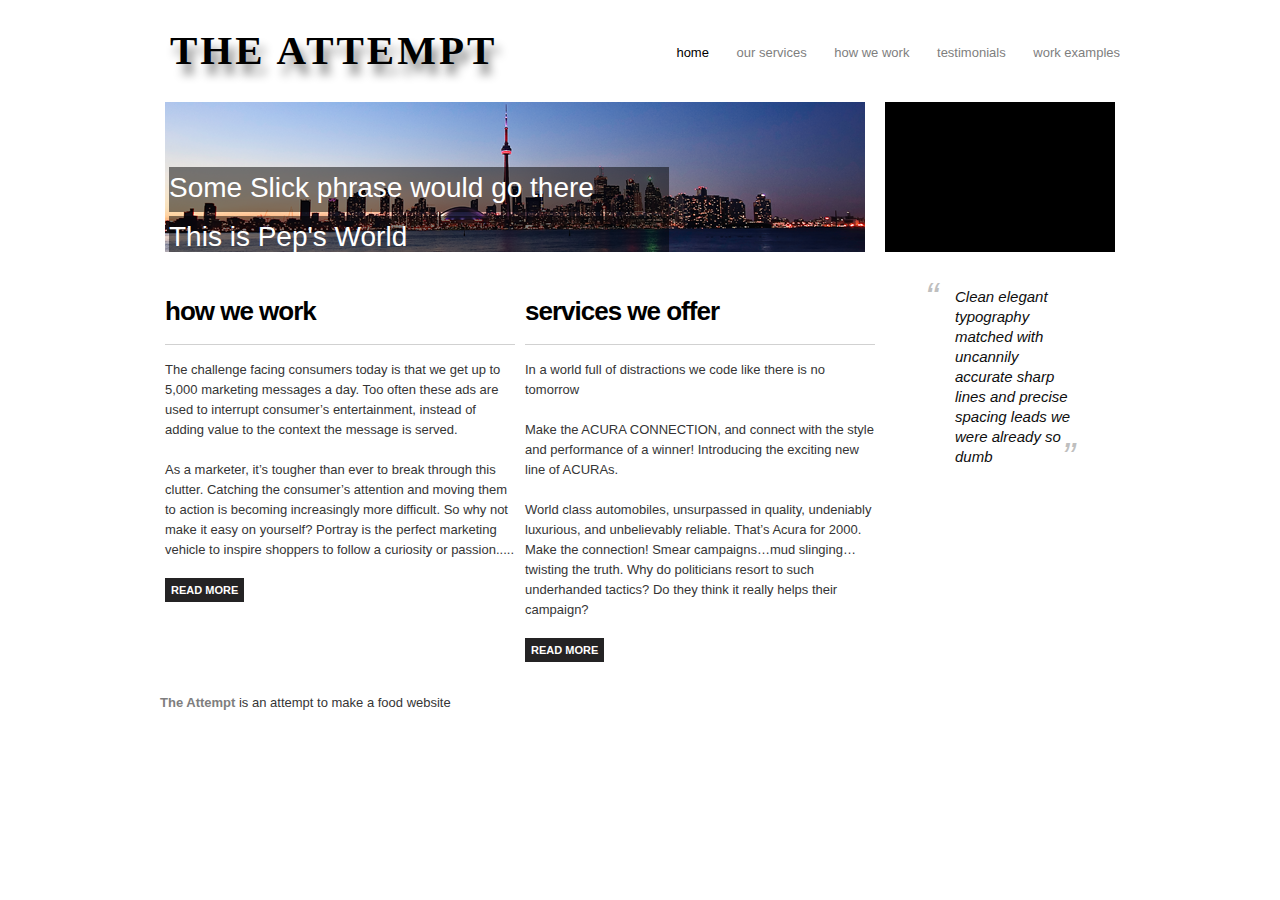
<file: The Attempt/Index.html>
<html>

<head>
    <meta charset="UTF-8">
    <link rel="stylesheet" href="css/960_24_col.css">
    <link rel="stylesheet" href="css/text.css">
    <link rel="stylesheet" href="css/style.css">
    <title>The Attempt</title>
    
</head>
<body>
    <div class="container_24">
        <header>
           <h1> THE ATTEMPT </h1>
            <nav>
               <ul>
                    <li><a href="Index.html" class="selected">Home</a></li>
                    <li><a href="work.html">Our Services</a></li>
                    <li><a href="#">How We Work</a></li>
                    <li><a href="#">Testimonials</a></li>
                    <li><a href="#">Work Examples</a></li>
                </ul>
            </nav>
            <div class="banner grid_18">
                <h2>
                    <div id="tran"></div>
                    <div class="trans">Some Slick phrase would go there</div>
                    <div class="trans">This is Pep's World</div>
                </h2>
            </div>
            <div class="grid_6 callout"> </div>
        </header>
        
        <div class="main clearfix">
            <div class="grid_9">
                <h3>How We Work</h3>
                <p>The challenge facing consumers today is that we get up to 5,000 marketing messages a day. Too often these ads are used to interrupt consumer’s entertainment, instead of adding value to the context the message is served.</p>
                <p> As a marketer, it’s tougher than ever to break through this clutter. Catching the consumer’s attention and moving them to action is becoming increasingly more difficult. So why not make it easy on yourself? Portray is the perfect marketing vehicle to inspire shoppers to follow a curiosity or passion.....</p>
                <p><a href="#" class="button">Read More</a></p>
            </div>
                 <div class="grid_9">
                    <h3>Services We Offer</h3>
                    <p>In a world full of distractions we code like there is no tomorrow</p>
                    <p>
                    Make the ACURA CONNECTION, and connect with the style and performance of a winner! Introducing the exciting new line of ACURAs. </p>
                    <p>World class automobiles, unsurpassed in quality, undeniably luxurious, and unbelievably reliable. That’s Acura for 2000. Make the connection!

Smear campaigns…mud slinging…twisting the truth.
Why do politicians resort to such underhanded tactics? Do they think it really helps their campaign?
                    </p>
                    <p><a href="#" class="button">Read More</a></p>
                </div>
       
        <div class="grid_6">
            <blockquote>
                <p>
                    Clean elegant typography matched with uncannily accurate sharp lines and precise spacing leads we were already so dumb
                </p>
            </blockquote>
        </div>
        </div>
         
      <footer>
                <p><a href="Index.html"><strong>The Attempt</strong> </a>is an attempt to make a food website</p>
      </footer>
 </div>
 
     

</body>
</html>
</file>
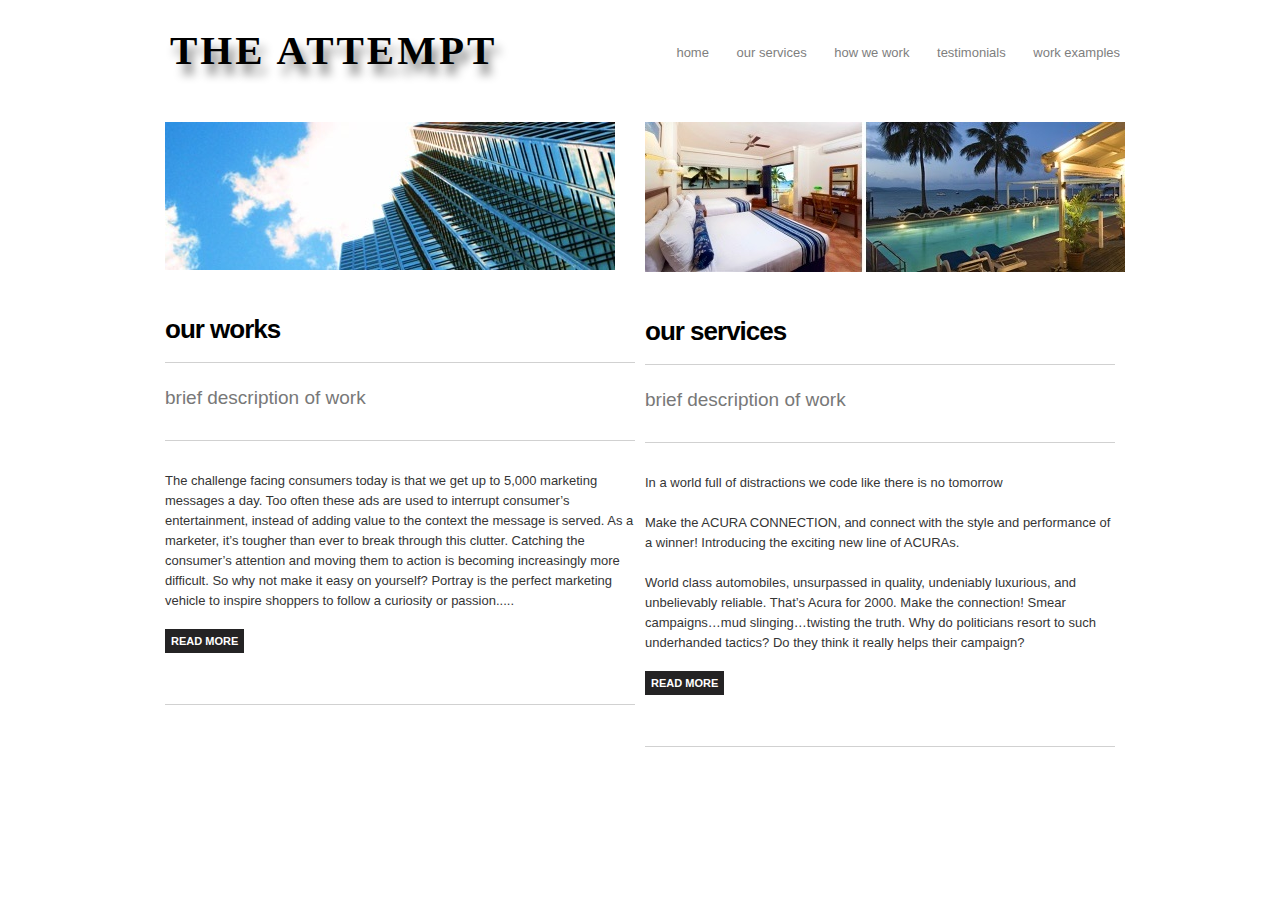
<file: The Attempt/work.html>
<html>

<head>
    <meta charset="UTF-8">
    <link rel="stylesheet" href="css/960_24_col.css">
    <link rel="stylesheet" href="css/text.css">
    <link rel="stylesheet" href="css/style.css">
    <title>The Attempt</title>
    
</head>
<body>
    <div class="container_24">
        <header>
           <h1> THE ATTEMPT </h1>
            <nav>
               <ul>
                    <li><a href="Index.html">Home</a></li>
                    <li><a href="#">Our Services</a></li>
                    <li><a href="#">How We Work</a></li>
                    <li><a href="#">Testimonials</a></li>
                    <li><a href="work.html  class=selected">Work Examples</a></li>
                </ul>
            </nav>
          
        </header>
        
        <div class="main clearfix">
            <div class="grid_12 work">
               <img src="images/work1.jpg" alt="work1">
                <h3>Our Works</h3>
                    <h4> brief description of work<h4>
                <p>The challenge facing consumers today is that we get up to 5,000 marketing messages a day. Too often these ads are used to interrupt consumer’s entertainment, instead of adding value to the context the message is served.
                 As a marketer, it’s tougher than ever to break through this clutter. Catching the consumer’s attention and moving them to action is becoming increasingly more difficult. So why not make it easy on yourself? Portray is the perfect marketing vehicle to inspire shoppers to follow a curiosity or passion.....</p>
                <p><a href="#" class="button">Read More</a></p>
              </div>
            <div class="grid_12 work">
                   <img src="images/work2.jpg" alt="work2">

                    <h3>Our Services</h3>
                     <h4> brief description of work<h4>
                    <p>In a world full of distractions we code like there is no tomorrow</p>
                    <p>
                    Make the ACURA CONNECTION, and connect with the style and performance of a winner! Introducing the exciting new line of ACURAs. </p>
                    <p>World class automobiles, unsurpassed in quality, undeniably luxurious, and unbelievably reliable. That’s Acura for 2000. Make the connection!

Smear campaigns…mud slinging…twisting the truth.
Why do politicians resort to such underhanded tactics? Do they think it really helps their campaign?
                    </p>
                    <p><a href="#" class="button">Read More</a></p>
                </div>
       
        
         
 </div>
 
     
</div>
</body>
</html>
</file>
<file: The Attempt/css/960_24_col.css>
/*
  960 Grid System ~ Core CSS.
  Learn more ~ http://960.gs/

  Licensed under GPL and MIT.
*/

/*
  Forces backgrounds to span full width,
  even if there is horizontal scrolling.
  Increase this if your layout is wider.

  Note: IE6 works fine without this fix.
*/

body {
  min-width: 960px;
}

/* `Container
----------------------------------------------------------------------------------------------------*/

.container_24 {
  margin-left: auto;
  margin-right: auto;
  width: 960px;
}

/* `Grid >> Global
----------------------------------------------------------------------------------------------------*/

.grid_1,
.grid_2,
.grid_3,
.grid_4,
.grid_5,
.grid_6,
.grid_7,
.grid_8,
.grid_9,
.grid_10,
.grid_11,
.grid_12,
.grid_13,
.grid_14,
.grid_15,
.grid_16,
.grid_17,
.grid_18,
.grid_19,
.grid_20,
.grid_21,
.grid_22,
.grid_23,
.grid_24 {
  display: inline;
  float: left;
  margin-left: 5px;
  margin-right: 5px;
}

.push_1, .pull_1,
.push_2, .pull_2,
.push_3, .pull_3,
.push_4, .pull_4,
.push_5, .pull_5,
.push_6, .pull_6,
.push_7, .pull_7,
.push_8, .pull_8,
.push_9, .pull_9,
.push_10, .pull_10,
.push_11, .pull_11,
.push_12, .pull_12,
.push_13, .pull_13,
.push_14, .pull_14,
.push_15, .pull_15,
.push_16, .pull_16,
.push_17, .pull_17,
.push_18, .pull_18,
.push_19, .pull_19,
.push_20, .pull_20,
.push_21, .pull_21,
.push_22, .pull_22,
.push_23, .pull_23 {
  position: relative;
}

/* `Grid >> Children (Alpha ~ First, Omega ~ Last)
----------------------------------------------------------------------------------------------------*/

.alpha {
  margin-left: 0;
}

.omega {
  margin-right: 0;
}

/* `Grid >> 24 Columns
----------------------------------------------------------------------------------------------------*/

.container_24 .grid_1 {
  width: 30px;
}

.container_24 .grid_2 {
  width: 70px;
}

.container_24 .grid_3 {
  width: 110px;
}

.container_24 .grid_4 {
  width: 150px;
}

.container_24 .grid_5 {
  width: 190px;
}

.container_24 .grid_6 {
  width: 230px;
}

.container_24 .grid_7 {
  width: 270px;
}

.container_24 .grid_8 {
  width: 310px;
}

.container_24 .grid_9 {
  width: 350px;
}

.container_24 .grid_10 {
  width: 390px;
}

.container_24 .grid_11 {
  width: 430px;
}

.container_24 .grid_12 {
  width: 470px;
}

.container_24 .grid_13 {
  width: 510px;
}

.container_24 .grid_14 {
  width: 550px;
}

.container_24 .grid_15 {
  width: 590px;
}

.container_24 .grid_16 {
  width: 630px;
}

.container_24 .grid_17 {
  width: 670px;
}

.container_24 .grid_18 {
  width: 710px;
}

.container_24 .grid_19 {
  width: 750px;
}

.container_24 .grid_20 {
  width: 790px;
}

.container_24 .grid_21 {
  width: 830px;
}

.container_24 .grid_22 {
  width: 870px;
}

.container_24 .grid_23 {
  width: 910px;
}

.container_24 .grid_24 {
  width: 950px;
}

/* `Prefix Extra Space >> 24 Columns
----------------------------------------------------------------------------------------------------*/

.container_24 .prefix_1 {
  padding-left: 40px;
}

.container_24 .prefix_2 {
  padding-left: 80px;
}

.container_24 .prefix_3 {
  padding-left: 120px;
}

.container_24 .prefix_4 {
  padding-left: 160px;
}

.container_24 .prefix_5 {
  padding-left: 200px;
}

.container_24 .prefix_6 {
  padding-left: 240px;
}

.container_24 .prefix_7 {
  padding-left: 280px;
}

.container_24 .prefix_8 {
  padding-left: 320px;
}

.container_24 .prefix_9 {
  padding-left: 360px;
}

.container_24 .prefix_10 {
  padding-left: 400px;
}

.container_24 .prefix_11 {
  padding-left: 440px;
}

.container_24 .prefix_12 {
  padding-left: 480px;
}

.container_24 .prefix_13 {
  padding-left: 520px;
}

.container_24 .prefix_14 {
  padding-left: 560px;
}

.container_24 .prefix_15 {
  padding-left: 600px;
}

.container_24 .prefix_16 {
  padding-left: 640px;
}

.container_24 .prefix_17 {
  padding-left: 680px;
}

.container_24 .prefix_18 {
  padding-left: 720px;
}

.container_24 .prefix_19 {
  padding-left: 760px;
}

.container_24 .prefix_20 {
  padding-left: 800px;
}

.container_24 .prefix_21 {
  padding-left: 840px;
}

.container_24 .prefix_22 {
  padding-left: 880px;
}

.container_24 .prefix_23 {
  padding-left: 920px;
}

/* `Suffix Extra Space >> 24 Columns
----------------------------------------------------------------------------------------------------*/

.container_24 .suffix_1 {
  padding-right: 40px;
}

.container_24 .suffix_2 {
  padding-right: 80px;
}

.container_24 .suffix_3 {
  padding-right: 120px;
}

.container_24 .suffix_4 {
  padding-right: 160px;
}

.container_24 .suffix_5 {
  padding-right: 200px;
}

.container_24 .suffix_6 {
  padding-right: 240px;
}

.container_24 .suffix_7 {
  padding-right: 280px;
}

.container_24 .suffix_8 {
  padding-right: 320px;
}

.container_24 .suffix_9 {
  padding-right: 360px;
}

.container_24 .suffix_10 {
  padding-right: 400px;
}

.container_24 .suffix_11 {
  padding-right: 440px;
}

.container_24 .suffix_12 {
  padding-right: 480px;
}

.container_24 .suffix_13 {
  padding-right: 520px;
}

.container_24 .suffix_14 {
  padding-right: 560px;
}

.container_24 .suffix_15 {
  padding-right: 600px;
}

.container_24 .suffix_16 {
  padding-right: 640px;
}

.container_24 .suffix_17 {
  padding-right: 680px;
}

.container_24 .suffix_18 {
  padding-right: 720px;
}

.container_24 .suffix_19 {
  padding-right: 760px;
}

.container_24 .suffix_20 {
  padding-right: 800px;
}

.container_24 .suffix_21 {
  padding-right: 840px;
}

.container_24 .suffix_22 {
  padding-right: 880px;
}

.container_24 .suffix_23 {
  padding-right: 920px;
}

/* `Push Space >> 24 Columns
----------------------------------------------------------------------------------------------------*/

.container_24 .push_1 {
  left: 40px;
}

.container_24 .push_2 {
  left: 80px;
}

.container_24 .push_3 {
  left: 120px;
}

.container_24 .push_4 {
  left: 160px;
}

.container_24 .push_5 {
  left: 200px;
}

.container_24 .push_6 {
  left: 240px;
}

.container_24 .push_7 {
  left: 280px;
}

.container_24 .push_8 {
  left: 320px;
}

.container_24 .push_9 {
  left: 360px;
}

.container_24 .push_10 {
  left: 400px;
}

.container_24 .push_11 {
  left: 440px;
}

.container_24 .push_12 {
  left: 480px;
}

.container_24 .push_13 {
  left: 520px;
}

.container_24 .push_14 {
  left: 560px;
}

.container_24 .push_15 {
  left: 600px;
}

.container_24 .push_16 {
  left: 640px;
}

.container_24 .push_17 {
  left: 680px;
}

.container_24 .push_18 {
  left: 720px;
}

.container_24 .push_19 {
  left: 760px;
}

.container_24 .push_20 {
  left: 800px;
}

.container_24 .push_21 {
  left: 840px;
}

.container_24 .push_22 {
  left: 880px;
}

.container_24 .push_23 {
  left: 920px;
}

/* `Pull Space >> 24 Columns
----------------------------------------------------------------------------------------------------*/

.container_24 .pull_1 {
  left: -40px;
}

.container_24 .pull_2 {
  left: -80px;
}

.container_24 .pull_3 {
  left: -120px;
}

.container_24 .pull_4 {
  left: -160px;
}

.container_24 .pull_5 {
  left: -200px;
}

.container_24 .pull_6 {
  left: -240px;
}

.container_24 .pull_7 {
  left: -280px;
}

.container_24 .pull_8 {
  left: -320px;
}

.container_24 .pull_9 {
  left: -360px;
}

.container_24 .pull_10 {
  left: -400px;
}

.container_24 .pull_11 {
  left: -440px;
}

.container_24 .pull_12 {
  left: -480px;
}

.container_24 .pull_13 {
  left: -520px;
}

.container_24 .pull_14 {
  left: -560px;
}

.container_24 .pull_15 {
  left: -600px;
}

.container_24 .pull_16 {
  left: -640px;
}

.container_24 .pull_17 {
  left: -680px;
}

.container_24 .pull_18 {
  left: -720px;
}

.container_24 .pull_19 {
  left: -760px;
}

.container_24 .pull_20 {
  left: -800px;
}

.container_24 .pull_21 {
  left: -840px;
}

.container_24 .pull_22 {
  left: -880px;
}

.container_24 .pull_23 {
  left: -920px;
}

/* `Clear Floated Elements
----------------------------------------------------------------------------------------------------*/

/* http://sonspring.com/journal/clearing-floats */

.clear {
  clear: both;
  display: block;
  overflow: hidden;
  visibility: hidden;
  width: 0;
  height: 0;
}

/* http://www.yuiblog.com/blog/2010/09/27/clearfix-reloaded-overflowhidden-demystified */

.clearfix:before,
.clearfix:after,
.container_24:before,
.container_24:after {
  content: '.';
  display: block;
  overflow: hidden;
  visibility: hidden;
  font-size: 0;
  line-height: 0;
  width: 0;
  height: 0;
}

.clearfix:after,
.container_24:after {
  clear: both;
}

/*
  The following zoom:1 rule is specifically for IE6 + IE7.
  Move to separate stylesheet if invalid CSS is a problem.
*/

.clearfix,
.container_24 {
  zoom: 1;
}
</file>
<file: The Attempt/css/text.css>
/*
  960 Grid System ~ Text CSS.
  Learn more ~ http://960.gs/

  Licensed under GPL and MIT.
*/

/* `Basic HTML
----------------------------------------------------------------------------------------------------*/

body {
  font: 13px/1.5 "Helvetica Neue", Arial, "Liberation Sans", FreeSans, sans-serif;
}

pre,
code {
  font-family: "DejaVu Sans Mono", Menlo, Consolas, monospace;
}

hr {
  border: 0 solid #ccc;
  border-top-width: 1px;
  clear: both;
  height: 0;
}

/* `Headings
----------------------------------------------------------------------------------------------------*/

h1 {
  font-size: 25px;
}

h2 {
  font-size: 23px;
}

h3 {
  font-size: 21px;
}

h4 {
  font-size: 19px;
}

h5 {
  font-size: 17px;
}

h6 {
  font-size: 15px;
}

/* `Spacing
----------------------------------------------------------------------------------------------------*/

ol {
  list-style: decimal;
}

ul {
  list-style: disc;
}

li {
  margin-left: 30px;
}

p,
dl,
hr,
h1,
h2,
h3,
h4,
h5,
h6,
ol,
ul,
pre,
table,
address,
fieldset,
figure {
  margin-bottom: 20px;
}
</file>
<file: The Attempt/css/style.css>
.banner{
    
    background: url(../images/city.png) no-repeat;
    width: 650px;
    height: 150px;
    clear: both;
}
.banner h2
{    
    
    color:white;
    font-family: sans-serif;
    font-size: 28px;
   
  
}

.trans{
    height: 45px;
    width: 500px;
    font-family: sans-serif;
    font-weight: lighter;
    background-color: rgba(0,0,0,0.5);
    margin:4px;
}
#tran
{
    width: 500;
    height: 38px;
}
.container_24
{
    margin-top: 10px;
}
/*.grid_9 {
    background: red;
}
.grid_6{
    background: orange;
}*/


/*
*******
* ==header
*******
*/
header
{
    overflow: hidden;
}
header h1{
    margin: 10px 10px 20px;
    font-size: 41px;
    font-family:fantasy;
    text-shadow: 5px 10px 10px grey;
    float:left;
    letter-spacing: 3;
    
}
.callout
{
    background: black;
    height: 150px;
}
/*
******
* =nav
******
*/
nav
{
    float:right;
    padding-top: 20px;
}
nav li
{
    display: inline;
}
nav a
{
    text-transform: lowercase;
}
/*
******
* =main
******
*/
.main
{
    margin-top: 20px;
}

.main blockquote p:first-child:before
{
    content:'“';
    font-size: 40px;
    color:#bfbfbf;
    position: absolute;
    top: 0;
    left: 0;
}
.main blockquote p:last-child:after
{
    content:'”';
    font-size: 40px;
    color:#bfbfbf;
    float: right;
    
}

.main blockquote
{
    padding-left: 30px;
}
/*
******
* =footer 
******
*/

footer
{
    clear: both;
}

/*
******
* =misc
******
*/
blockquote{
    position: relative;
}
blockquote,blockquote p
{
    font-size: 15px;
    line-height: 20px;
    font-style: italic;
    color:#0e0e0e;
}
h3
{
    font-size: 26px;
    text-transform: lowercase;
    border-bottom: 1px solid #d1d1d1;
    padding-bottom: 20px;
    margin-bottom: 15px;
    line-height: 1em;
    letter-spacing: -1px;
}
p{
    font-size: 13px;
    line-height: 20px;
    color:#353535;
}
a
{
    color: #7e7e7e;
    text-decoration:none; 
}
a hover,.selected
{
    color:black;
    
}
li
{
    margin-left: 24px;
}

.button
{
    background: #242324;
    padding: 6px;
    color: white;
    font-size: 11px;
    font-weight: bold;
    text-transform: uppercase;
}
.button:hover
{    background:black; 
    color: white;
}

/*
******
* =work
******
*/
.work h2,.work h4
{
    font-weight: normal;
}
.work h2{
    font-size: 26px;
    margin-bottom: 0;
    
}
.work img{
    margin-bottom: 20px;
}
h4{
    color:#787878;
  
    line-height: 1em;
    border-bottom: 1px solid #d1d1d1;
    padding-bottom: 33px;
    margin-bottom: 30px;
    
}
</file>
